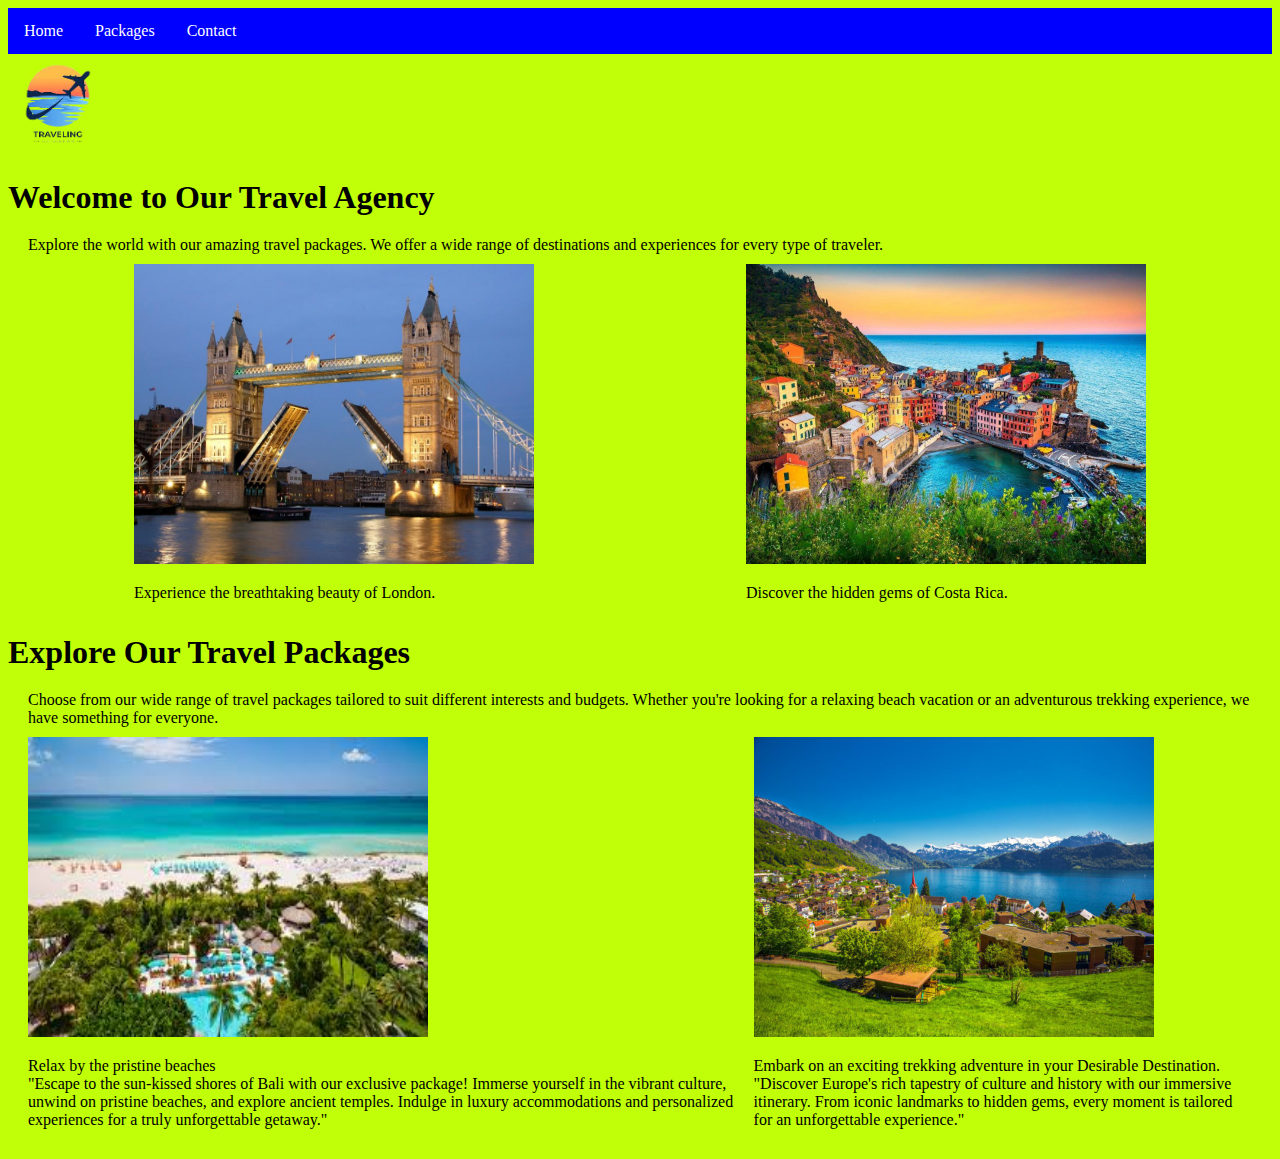
<file: index.html>
<!DOCTYPE html>
<html lang="en">
  <head>
    <meta charset="UTF-8" />
    <meta name="viewport" content="width=device-width, initial-scale=1.0" />
    <link rel="stylesheet" href="style.css" />
    <script src="script.js" defer></script>
    <title>Travel Agency</title>
  </head>
  <body>
    <nav>
      <a href="index.html">Home</a>
      <a href="packages.html">Packages</a>
      <a href="contact.html">Contact</a>
    </nav>
    <img src="logo.png" height="100" width="100" alt="" />

    <h1>Welcome to Our Travel Agency</h1>

    <main>
      <p>
        Explore the world with our amazing travel packages. We offer a wide
        range of destinations and experiences for every type of traveler.
      </p>

      <div class="flexible">
        <div class="">
          <img src="img 1.jpg" height="300" width="400" alt="Destination 1" />
          <p>Experience the breathtaking beauty of London.</p>
        </div>
        <div>
          <img src="img 2.jpg" height="300" width="400" alt="Destination 2" />
          <p>Discover the hidden gems of Costa Rica.</p>
        </div>
      </div>
    </main>
  </body>
</html>
<!DOCTYPE html>
<html lang="en">
  <head>
    <meta charset="UTF-8" />
    <meta name="viewport" content="width=device-width, initial-scale=1.0" />
    <link rel="stylesheet" href="style.css" />
    <title>Travel Packages</title>
  </head>
  <body>
    <h1>Explore Our Travel Packages</h1>

    <main>
      <p>
        Choose from our wide range of travel packages tailored to suit different
        interests and budgets. Whether you're looking for a relaxing beach
        vacation or an adventurous trekking experience, we have something for
        everyone.
      </p>
      <div class="flexible">
        <div class="">
          <img src="image3.jpg" height="300" width="400" alt="Package 1" />
          <p>
            <b>Relax by the pristine beaches</b> <br />
            "Escape to the sun-kissed shores of Bali with our exclusive package!
            Immerse yourself in the vibrant culture, unwind on pristine beaches,
            and explore ancient temples. Indulge in luxury accommodations and
            personalized experiences for a truly unforgettable getaway."
          </p>
        </div>
        <div class="">
          <img src="image4.jpg" height="300" width="400" alt="Package 2" />
          <p>
            <b
              >Embark on an exciting trekking adventure in your Desirable
              Destination.</b
            >
            <br />
            "Discover Europe's rich tapestry of culture and history with our
            immersive itinerary. From iconic landmarks to hidden gems, every
            moment is tailored for an unforgettable experience."
          </p>
        </div>
      </div>
    </main>
  </body>
</html>
</file>
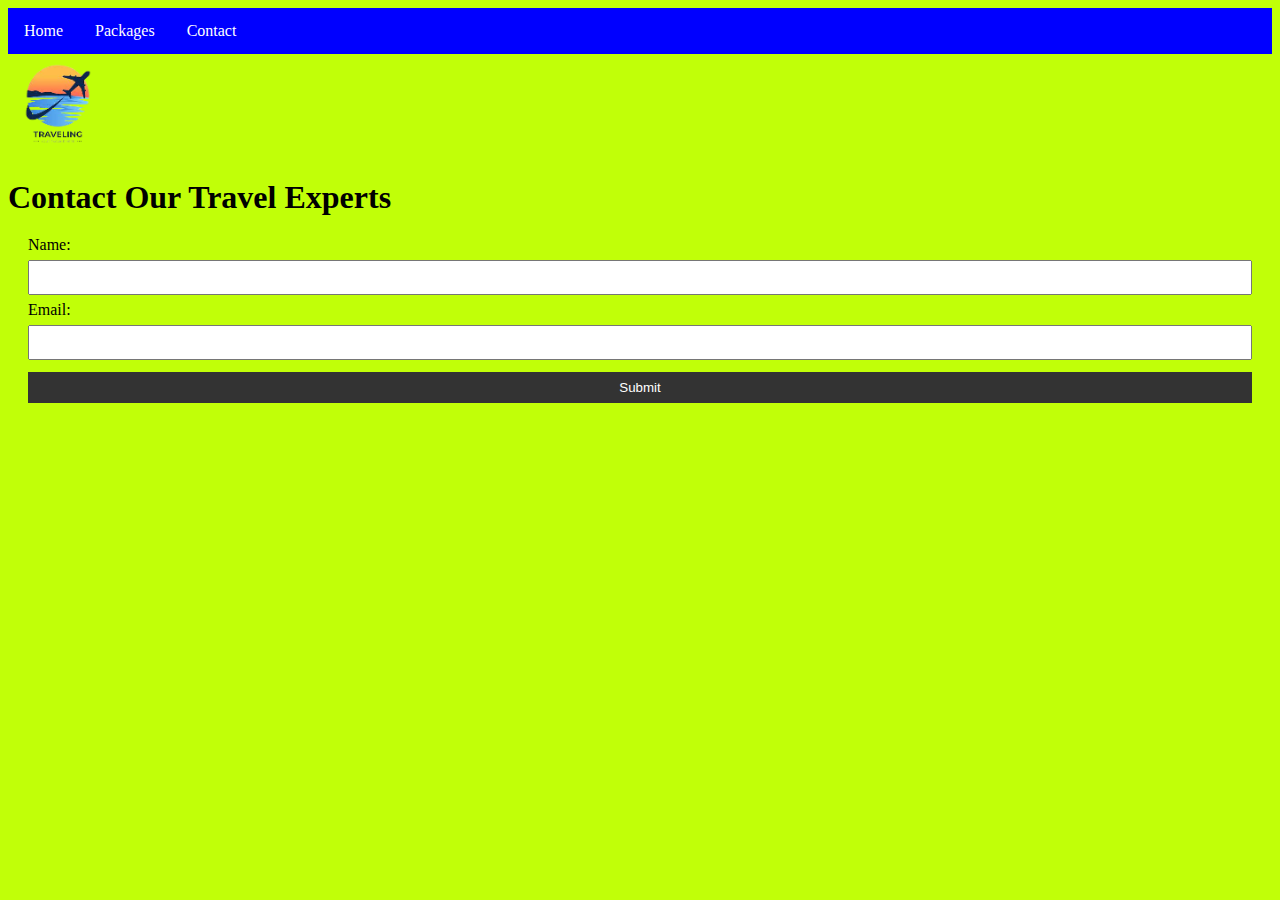
<file: contact.html>
<!DOCTYPE html>
<html lang="en">
  <head>
    <meta charset="UTF-8" />
    <meta name="viewport" content="width=device-width, initial-scale=1.0" />
    <link rel="stylesheet" href="style.css" />
    <script src="script.js" defer></script>
    <title>Contact Us</title>
  </head>
  <body>
    <nav>
      <a href="index.html">Home</a>
      <a href="packages.html">Packages</a>
      <a href="contact.html">Contact</a>
    </nav>
    <img src="logo.png" height="100" width="100" alt="" />

    <h1>Contact Our Travel Experts</h1>

    <main>
      <form id="contactForm">
        <label for="name">Name:</label>
        <input type="text" id="name" required /><br />

        <label for="email">Email:</label>
        <input type="email" id="email" required /><br />

        <input type="submit" value="Submit" />
      </form>

      <div id="output"></div>
    </main>
  </body>
</html>
</file>
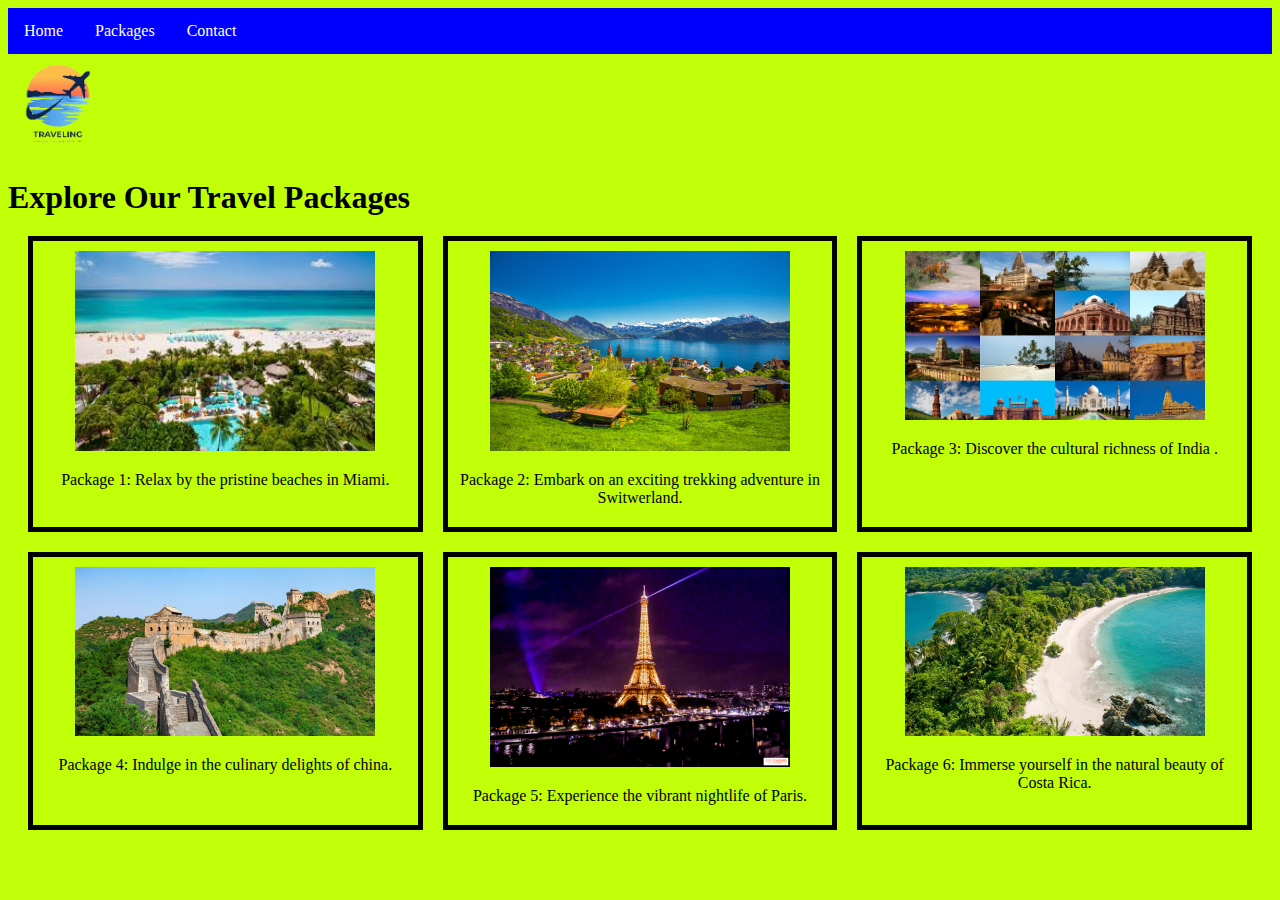
<file: packages.html>
<!DOCTYPE html>
<html lang="en">
  <head>
    <meta charset="UTF-8" />
    <meta name="viewport" content="width=device-width, initial-scale=1.0" />
    <link rel="stylesheet" href="style.css" />
    <title>Travel Packages</title>
  </head>
  <body>
    <nav>
      <a href="index.html">Home</a>
      <a href="packages.html">Packages</a>
      <a href="contact.html">Contact</a>
    </nav>
    <img src="logo.png" height="100" width="100" alt="" />

    <h1>Explore Our Travel Packages</h1>

    <main class="package-container">
      <div class="package-item">
        <img src="image3.jpg" height="300" width="300" alt="Package 1" />
        <p>Package 1: Relax by the pristine beaches in Miami.</p>
      </div>

      <div class="package-item">
        <img src="image4.jpg" height="300" width="300" alt="Package 2" />
        <p>
          Package 2: Embark on an exciting trekking adventure in Switwerland.
        </p>
      </div>

      <div class="package-item">
        <img src="image5.webp" height="300" width="300" alt="Package 3" />
        <p>Package 3: Discover the cultural richness of India .</p>
      </div>

      <div class="package-item">
        <img src="china.webp" height="300" width="300" alt="Package 4" />
        <p>Package 4: Indulge in the culinary delights of china.</p>
      </div>

      <div class="package-item">
        <img src="paris.jpg" height="300" width="300" alt="Package 5" />
        <p>Package 5: Experience the vibrant nightlife of Paris.</p>
      </div>

      <div class="package-item">
        <img src="image7.webp" height="300" width="300" alt="Package 6" />
        <p>Package 6: Immerse yourself in the natural beauty of Costa Rica.</p>
      </div>
    </main>
  </body>
</html>
</file>
<file: style.css>
body {
  font-family: "Times New Roman", Times, serif;
  margin: 20;
  padding: 20;
  background-color: rgb(193, 255, 8);
  font-weight: 200;
}

nav {
  background-color: blue;
  overflow: hidden;
}

nav a {
  float: left;
  display: block;
  color: white;
  text-align: center;
  padding: 14px 16px;
  text-decoration: none;
}

nav a:hover {
  background-color: #ddd;
  color: black;
}

h1,
p,
label {
  margin-bottom: 10px;
}

main {
  margin: 20px;
}

form input,
form textarea {
  width: 100%;
  padding: 8px;
  margin: 6px 0;
  box-sizing: border-box;
}

form input[type="submit"] {
  background-color: #333;
  color: white;
  border: none;
  cursor: pointer;
}

form input[type="submit"]:hover {
  background-color: #555;
}

#output {
  margin-top: 20px;
}
.package-container {
  display: grid;
  grid-template-columns: repeat(3, 1fr);
  gap: 20px;
}

.package-item {
  border: 5px solid #ccc;
  padding: 10px;
  text-align: center;
  border-color: black;
}

.package-item img {
  max-width: 100%;
  height: auto;
}
.flexible {
  display: flex;
  justify-content: space-around;
}
</file>
